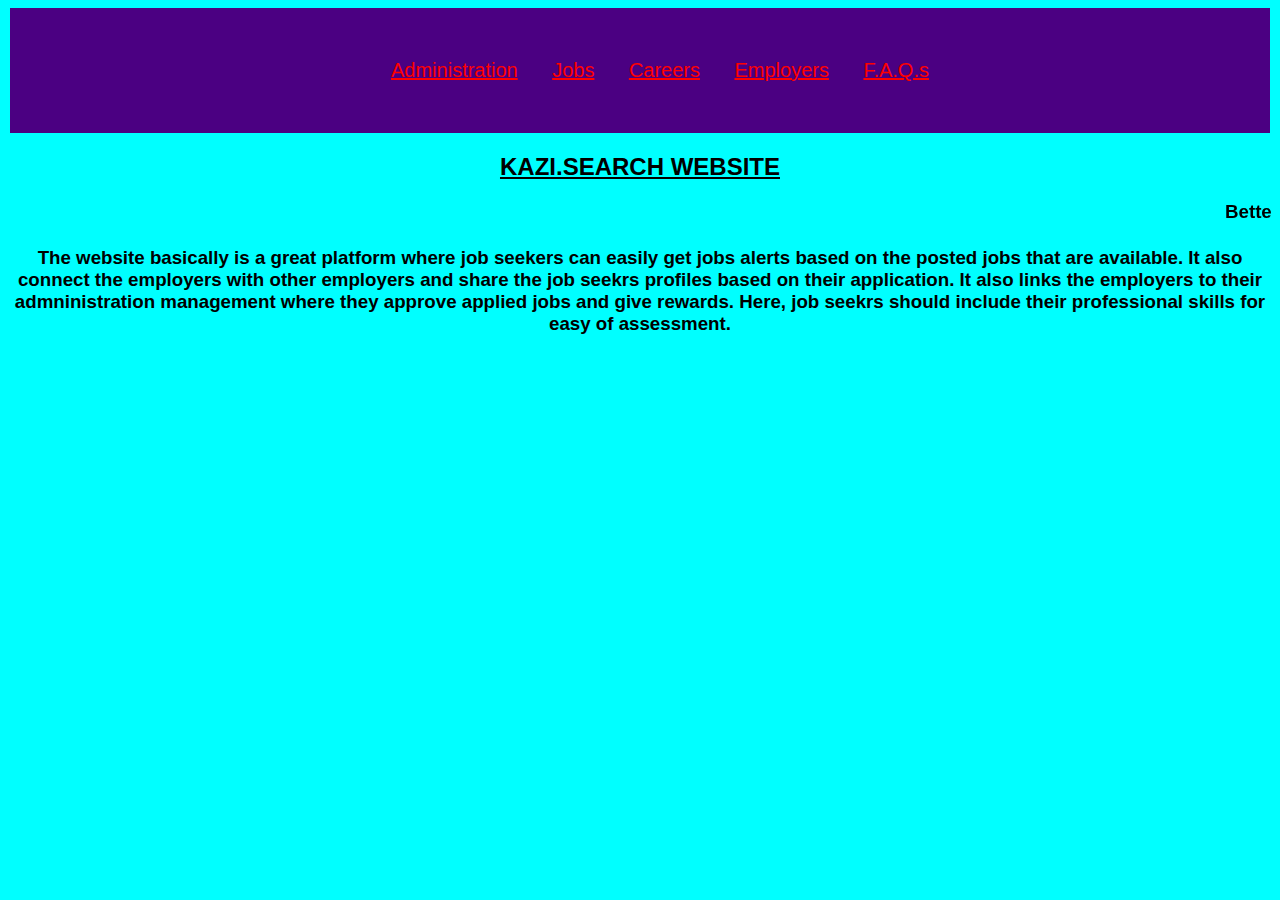
<file: index.html>
<!DOCTYPE html>
<html>
<head>
<meta charset="utf-8">
<meta name="viewport" content="width=device-width">
<title>Job Search Website</title>
<link rel="stylesheet" type="text/css" href="styles.css">
</head>
<body>
<div class="nav">
<ul>
<li><a href="admin.html"> Administration</a></li>
<li><a href="jobs.html">Jobs</a></li>
<li><a href="careers.html"> Careers</a></li>
<li><a href="employers.html"> Employers</a></li>
<li><a href="faqs.html"> F.A.Q.s</a></li>
</ul>
</div>

<h2><u>KAZI.SEARCH WEBSITE</u></h2>
<h3><u><marquee>Better Life Through Technology</marquee></u></h3>
<h3>
The website basically is a great platform where job seekers can easily get jobs alerts based on the posted jobs that are available.
It also connect the employers with other employers and share the job seekrs profiles based on their application.
It also links the employers to their admninistration management where they approve applied jobs and give rewards.
Here, job seekrs should include their professional skills for easy of assessment.
</h3>

</body>
</html>
</file>
<file: styles.css>
body {
    font-family: 'Work Sans', sans-serif;
	background-color:aqua;
  }
  .nav {
    background-color: indigo;
    text-align: center; 
    padding: 20px;
    margin: 2px;
  }
  .nav li {
    display: inline-block;
    font-size: 20px;
    padding: 15px;
  }
  h3{
	  text-align:center;
  }
   h2{
	  text-align:center;
  }
  a:link {
  color: red;
}

a:visited {
  color: blue;
}
a:hover {
  color: red;
}
a:active {
  color: yellow;
}
.about{
	font-size: 50px;
}
#jobs{
	display:inline-block;
	
	
}
</file>
